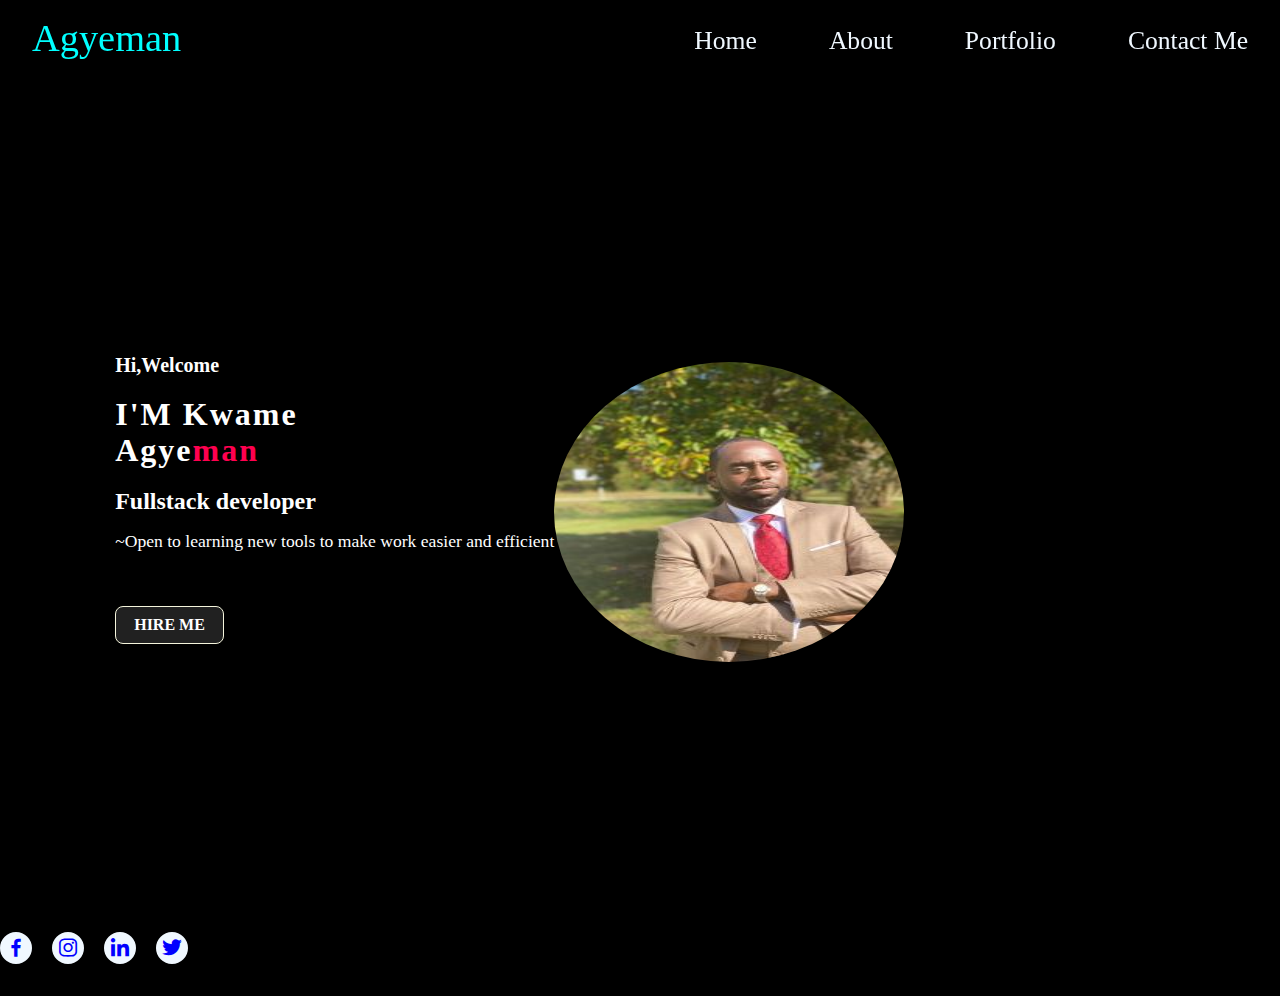
<file: index.html>
<!DOCTYPE html>
<html lang="en">
  <head>
    <meta charset="UTF-8" />
    <meta http-equiv="X-UA-Compatible" content="IE=edge" />
    <meta name="viewport" content="width=device-width, initial-scale=1.0" />
    <title>Document</title>
    <link rel="stylesheet" href="style.css" />
    <link
      href="https://unpkg.com/boxicons@2.1.4/css/boxicons.min.css"
      rel="stylesheet"
    />
  </head>
  <body>
    <header class="header">
      <span id="name">Agyeman</span>
      <nav class="nav-bar">
        <a href="/index.html">Home</a>
        <a href="/about.html">About</a>
        <a href="/portfolio.html">Portfolio</a>
        <a href="/contact.html">Contact Me</a>
      </nav>
    </header>
    <main>
      <section class="home" id="home">
        <div class="home-content">
          <h4>Hi,Welcome</h4>
          <h1>I'M Kwame<br />Agye<span>man</span></h1>
          <h3>Fullstack developer</h3>
          <p>~Open to learning new tools to make work easier and efficient</p>

          <a href="#">HIRE ME</a>
        </div>
        <div>
          <img src="assets/mypic2.jpg" alt="" />
        </div>
      </section>
    </main>
    <footer>
    <div class="social- media">
      <div class="item">
        <a href="https://facebook.com"><i class="bx bxl-facebook"></i></a>
        <a href="https://instagram.com"><i class="bx bxl-instagram"></i></a>
        <a href="https://linkedin.com"><i class="bx bxl-linkedin"></i></a>
        <a href="https://twitter.com"><i class="bx bxl-twitter"></i></a>
      </div>
    </div>
    </footer>
  </body>
</html>
</file>
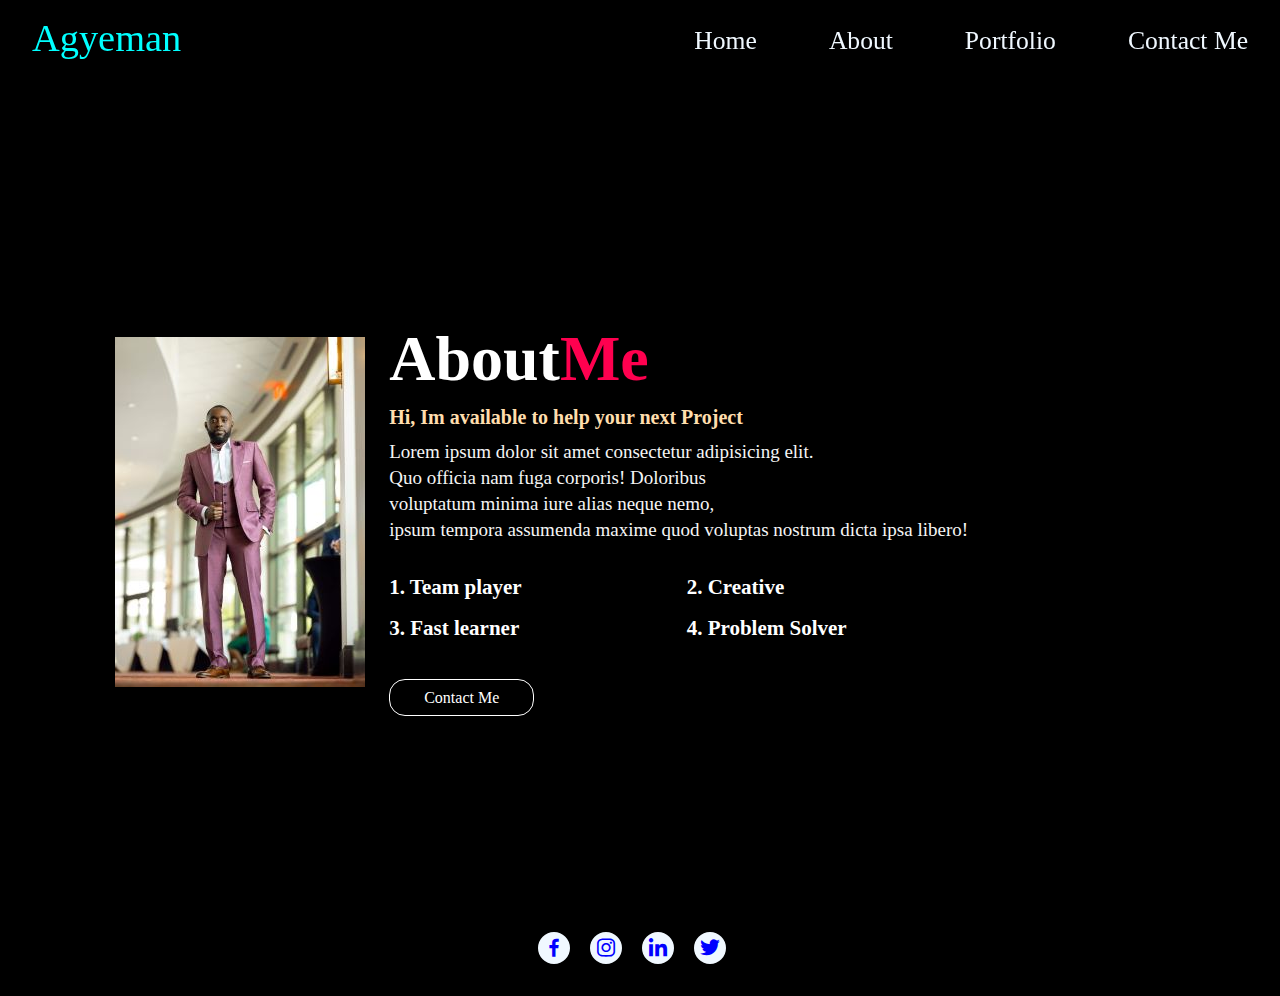
<file: about.html>
<!DOCTYPE html>
<html lang="en">
<head>
    <meta charset="UTF-8">
    <meta http-equiv="X-UA-Compatible" content="IE=edge">
    <meta name="viewport" content="width=device-width, initial-scale=1.0">
    <title>About</title>
    <link rel="stylesheet" href="style.css">
    <link href='https://unpkg.com/boxicons@2.1.4/css/boxicons.min.css' rel='stylesheet'>
</head>
<body>
    <header class="header">
        <span id="name">Agyeman</span>
        <nav class="nav-bar">
            <a href="index.html">Home</a>
            <a class="active" href="about.html">About</a>
            <a href="portfolio.html">Portfolio</a>
            <a href="/contact.html">Contact Me </a>
        </nav>

    </header>
    <main>
        <section class="about" id="about">
            <div class="about-img">
                <img src="assets/myprofilepics2.jpg" alt="" >
            </div>
            <div class="about-text">
                <h2>About<span>Me</span></h2>
                <h4>Hi, Im available to help your next Project</h4>
                <p>Lorem ipsum dolor sit amet consectetur adipisicing elit.<br> Quo officia nam fuga corporis! Doloribus<br> voluptatum minima iure alias neque nemo, <br>ipsum tempora assumenda maxime quod voluptas nostrum dicta ipsa libero!</p>

            <div class="about-gri">
                <div class="about-in">
                    <h5>1. Team player</h5>
 
                </div>
                <div class="about-in">
                    <h5>2. Creative</h5>
                </div>
                <div class="about-in">
                    <h5>3. Fast learner</h5>
                </div>
                <div class="about-in">
                    <h5>4. Problem Solver</h5>
                </div>
            </div>
                <a class="btn" href="#">Contact Me</a>
                
            </div>

        </section>
    </main>
    <footer>
        <div class="social-media">
            <div class="item">
              <a  href="https://facebook.com"><i class='bx bxl-facebook' ></i></a>
              <a  href="https://instagram.com"><i class='bx bxl-instagram' ></i></a>
              <a  href="https://linkedin.com"><i class='bx bxl-linkedin' ></i></a>
              <a  href="https://twitter.com"><i class='bx bxl-twitter' ></i></a>
            </div>
         </div>
        
    </footer>

    
</body>
</html>
</file>
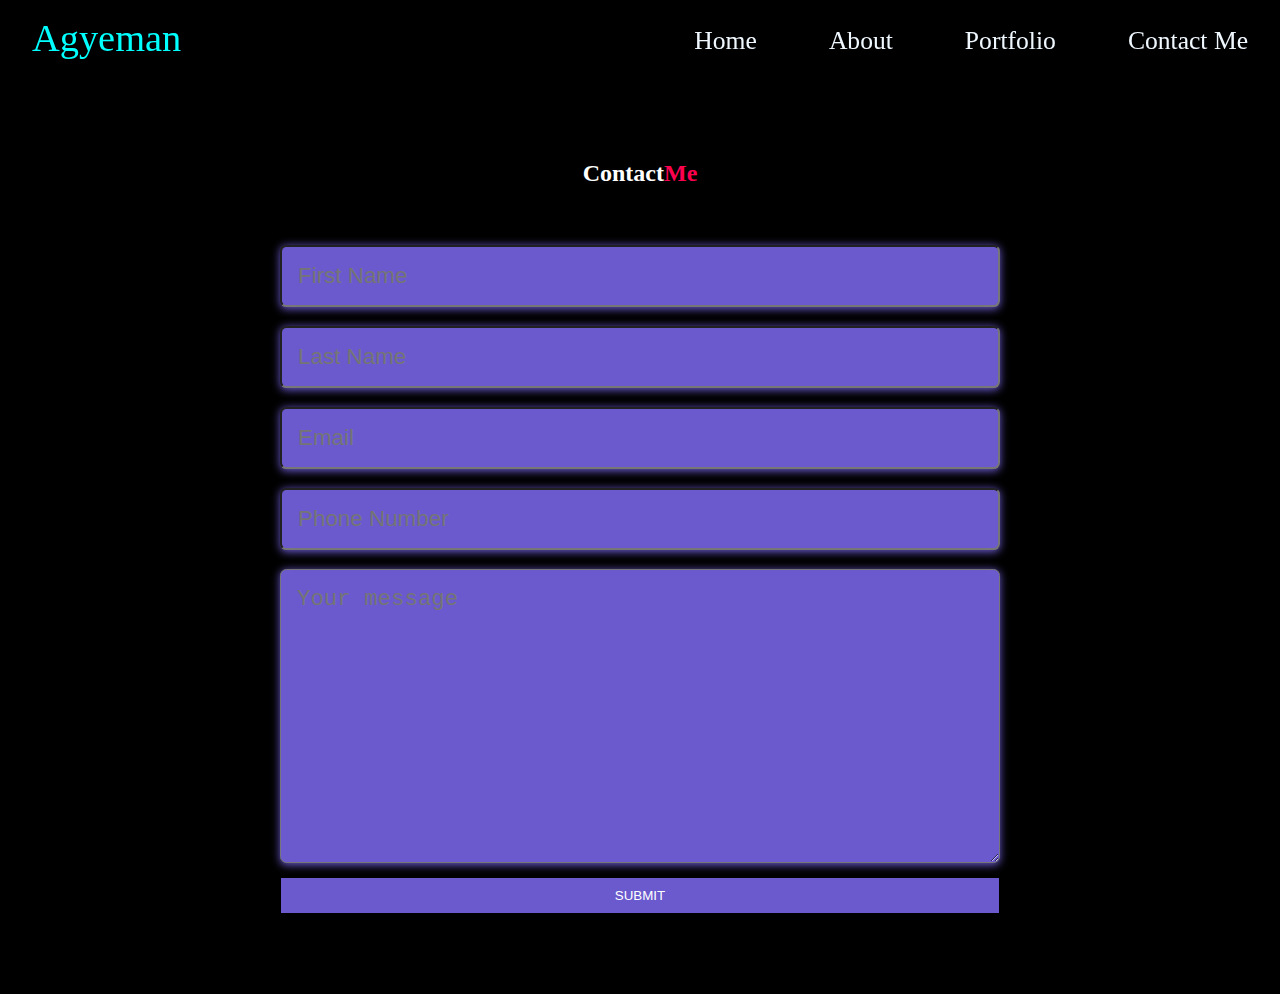
<file: contact.html>
<!DOCTYPE html>
<html lang="en">
  <head>
    <meta charset="UTF-8" />
    <meta http-equiv="X-UA-Compatible" content="IE=edge" />
    <meta name="viewport" content="width=device-width, initial-scale=1.0" />
    <title>Contact</title>
    <link rel="stylesheet" href="/style.css">
   
  </head>
  <body>
    <header class="header">
        <span id="name">Agyeman</span>
        <nav class="nav-bar">
          <a href="/index.html">Home</a>
          <a href="/about.html">About</a>
          <a href="/portfolio.html">Portfolio</a>
          <a href="/contact.html">Contact Me</a>
        </nav>
      </header>
    <main>
      <section class="form-wrapper">
        <h2 class="heading">Contact<span>Me</span></h2>
        <form id="form" action="/contact.html" method="POST">
          <div class="input-group">
            <!-- <label for="first name"
              ><i class="bx bxs-user"></i>First Name:</label
            > -->
            <input
              type="text"
              name="firstname"
              id="first name"
              class="First-Name"
              placeholder="First Name"
            />
            <!-- <label for="last name"><i class="bx bxs-user"></i>last Name:</label> -->
            <input
              type="text"
              name="lastname"
              id="last name"
              class="lastname"
              placeholder="Last Name"
            />
          </div>
          <div class="input-group">
            <!-- <label for=""><i class="bx bx-envelope"></i>Email Id:</label> -->
            <input
              type="email"
              name="emailid"
              id="email id"
              class="email"
              placeholder="Email"
            />
          </div>
          <div class="input-group">
            <!-- <label for="phonenumber"
              ><i class="bx bx-phone"></i>Phone No. :</label -->
            <!-- > -->
            <input
              type="text"
              name="phonenumber"
              id="phone number"
              class="phone"
              placeholder="Phone Number"
            />
          </div>
          
          <div>
            <!-- <label for="message">Your message:</label> -->
            <textarea
              name="message"
              id="message"
              cols="20"
              rows="10"
              class="messsage"
              placeholder="Your message"
            ></textarea>
          </div>
          <button id="submit" type="submit"><i class="bx bx-send"></i>SUBMIT</button>
        </form>
      </section>
    </main>
    <script src="/javascript.js"></script>
  </body>
</html>
</file>
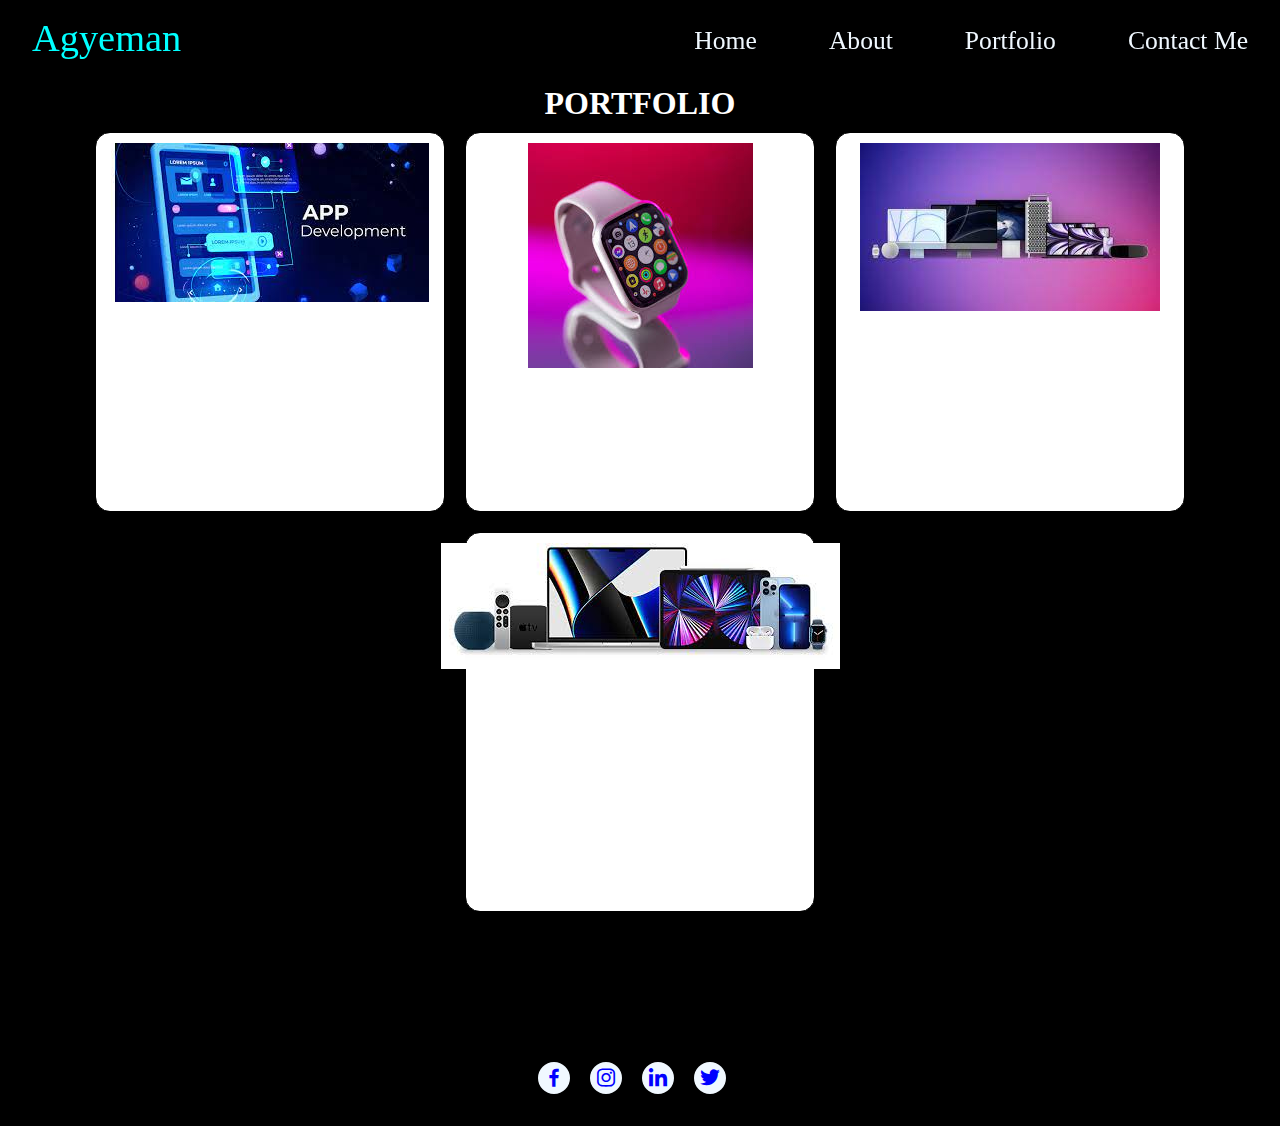
<file: portfolio.html>
<!DOCTYPE html>
<html lang="en">
<head>
    <meta charset="UTF-8">
    <meta http-equiv="X-UA-Compatible" content="IE=edge">
    <meta name="viewport" content="width=device-width, initial-scale=1.0">
    <title>Document</title>
    <link rel="stylesheet" href="style.css" />
    <link
      href="https://unpkg.com/boxicons@2.1.4/css/boxicons.min.css"
      rel="stylesheet"
    />
    
</head>
<body>
    <header class="header">
        <span id="name">Agyeman</span>
        <nav class="nav-bar">
          <a href="/index.html">Home</a>
          <a href="/about.html">About</a>
          <a href="/portfolio.html">Portfolio</a>
          <a href="/contact.html">Contact Me</a>
        </nav>
      </header>
      <main>
        <section id="portfolio">
            <h1 class="heading">PORTFOLIO</h1>
                
        <div class="portfolio-row">
                <div class="portfolio-box">
                    <img src="assets/mobileapp.jpg " alt="">
                    
                     <h2>Web Design</h2>
                     <p>Lorem ipsum dolor sit amet consectetur adipisicing elit. 
                      Cum sed, inventore animi dicta, nobis repudiandae, impedit laudantium laboriosam unde commodi alias aperiam.
                      Dolores itaque eligendi voluptatum esse non labore inventore est. </p>
                             
                </div>

               <div class="portfolio-box">
                  <img src="assets/apple.jpg" alt="">
                 <h2>Web Design</h2>
                 <p>Lorem ipsum dolor sit amet consectetur adipisicing elit.
                     Cum sed, inventore animi dicta, nobis repudiandae, impedit laudantium laboriosam unde commodi alias aperiam. 
                     Dolores itaque eligendi voluptatum esse non labore inventore!</p>
               </div>
    
                    
                
                <div class="portfolio-box">
                    <img src="assets/apple2.jpg" alt="">
                    <h2>Web Design</h2>
                    <p>Lorem ipsum dolor sit amet consectetur adipisicing elit.
                       Cum sed, inventore animi dicta, nobis repudiandae, impedit laudantium laboriosam unde commodi alias aperiam. 
                       Dolores itaque eligendi voluptatum esse non labore inventore!</p>
                            

                </div>
                
                        
                <div class="portfolio-box">
                    <img src="assets/apple3.jpg" alt="">
                    <h2>Web Design</h2>
                    <p>Lorem ipsum dolor sit amet consectetur adipisicing elit. 
                      Cum sed, inventore animi dicta, nobis repudiandae, impedit laudantium laboriosam unde commodi alias aperiam. Dolores itaque eligendi voluptatum esse non labore inventore!</p>
                </div>
        
                    
            

         </div>


        </section>
    </main>
    <footer>
        <div class="social-media">
            <div class="item">
              <a  href="https://facebook.com"><i class='bx bxl-facebook' ></i></a>
              <a  href="https://instagram.com"><i class='bx bxl-instagram' ></i></a>
              <a  href="https://linkedin.com"><i class='bx bxl-linkedin' ></i></a>
              <a  href="https://twitter.com"><i class='bx bxl-twitter' ></i></a>
            </div>
        
    </footer>

    
</body>
</html>

    
</body>
</html>
</file>
<file: style.css>
*{
    padding: 0;
    margin: 0;
    box-sizing: border-box;
}
body{
    background: black;
    color: white;
}
.header{
    position: fixed;
    top: 0;
    left: 0;
    width: 100%;
    font-size: 2rem;
    padding: 0.5em 1em;
    display: flex;
    justify-content: space-between;
    align-items: center;
    z-index: 100;
}

#name{
    font-size: 2.4rem;
    font-weight: 500;
    color: aqua;
    cursor: default;
}

.nav-bar a {
   font-size: 1.6rem;
   color: aliceblue; 
   margin-left: 4rem;
   position: relative;
   text-decoration: none;
}

.nav-bar ::after{
    content: '';
    width: 0;
    height: 2px;
    background: #ff004f;
    position: absolute;
    left: 0;
    bottom: -5px;
    transition: 0.5;
}
.nav-bar a:hover::after{
    width: 100%;
}
section{
    min-height: 100vh;
    padding: 10rem 9% 2rem;
}
.home{
    display: flex;
    justify-content: center;
    align-items: center;
    position: relative;
    height: 100vh;
    width: 100%;
    justify-content: flex-start;
    align-items: center;
    background-size: cover;
}

span{
    color: #ff004f;
}

.home img{
    border-radius: 50%;
    width: 350px;
    height: 300px;
}
.home-content h3{
    font-size: 24px;
    margin-bottom: 1rem;
    
}
.home-content h4{
    font-size: 20px;
}
.home-content h1{
    font-size: 2.0rem;
    font-weight: bold;
    letter-spacing: 2px;
    margin: 20px 0;
    line-height: 1.1;
}

.home-content p {
    font-size: 1.1rem;
    margin-bottom: 1.5rem;
}
.home-content a{
    background: #212121;
    text-decoration: none;
    padding: 9px 18px;
    color: #fff;
    display: inline-block;
    font-weight: bold;
    margin: 30px 0;
    border-radius: 0.5rem;
    border: 1px solid beige;
    transition: all .40s ease;

}
.home-content a:hover{
    transform: scale(1.01)translateY(-5px);
    background: transparent;
    color: aquamarine;
}
.social-media{
    display: flex;
    justify-content: center;
    align-items: center;
    
}

.item a {
    display: inline-flex; 
    text-decoration: none;
    align-items: center;
    justify-content:center ;
    height: 2rem;
    width: 2rem;
    background: transparent;
    border: 1rem solid aliceblue;
    color:blue;
    font-size: 1.5rem;
    margin: 2rem 1.0rem 2rem 0;
    border-radius: 50%;
    position: relative;
    
    
}

/* about page styling */
.about{
    display: flex;
    grid-template-columns: repeat(2,1fr);
    align-items: center;
    gap: 1.5rem;
    
}
.about-text h4{
    margin: 10px 0;
    color: navajowhite;
    font-size: 20px;
    font-weight: 600;
}
.about-text h2 {
    font-size: 4rem;
}
.about-text p{
    color: whitesmoke;
    font-size:19px ;
    line-height: 26px;
    margin-bottom: 2rem;
}
.about-gri{
    display: grid;
    grid-template-columns: repeat(auto-fit,minmax(250px,auto));
    gap: 1rem;
    margin-bottom: 3rem;
}
.about-in h5{
    font-size: 21px;
    font-weight: 600;
}
.about-img img{
    height: auto;
    width: 100;
    max-width: 460px;
}

.btn {
    padding: 9px 34px;
    background-color: transparent;
    border-radius: 16px;
    text-decoration: none;
    border: 1px solid white;
    color: white;
    outline: none;
    transition: .7s ease;
}
/* Portfolio section styling */

#portfolio{
    display: flex;
    flex-direction: column;
    padding:20px;
    margin: 65px;
}

.btn:hover {
    cursor: pointer;
    background-color: white;
    color: black;
    box-shadow:0 0 5px white ;
    font-weight: bold;
}

.heading{
    text-align: center;
}
.portfolio-row {
    display: flex;
    justify-content: space-around;
    flex-wrap: wrap;
    box-sizing: border-box;
}
.portfolio-box {
    display: flex;
    flex-direction: column;
    align-items: center;
    width: 350px;
    height: 380px;
    border: 1px solid black;
    margin: 10px;
    align-items: center;
    text-align: justify;
    padding: 10px;
    border-radius: 15px;
    background: linear-gradient(to top, rgb(255,45,45) 50%, white 50%);
    background-size:100% 200% ;
    transition:all .8s ;
}
.portfolio-box:hover {
    background-position:left bottom;
    color: white;
    border: none;
    box-shadow: 0 0 20px rgb(255,45,45);

}

.box img {
    height: 100px;
    width: 80px;
    background-color: white;
    padding: 10px;
}

/* contact me styling section */


.form-wrapper h2 {
    margin-bottom: 3rem;
}

.form-wrapper form {
    max-width: 45rem;
    margin: 1rem auto;
    text-align: center;
    margin-bottom: 3rem;
}

.form-wrapper form .input-group {
    display: flex;
    justify-content: space-between;
    flex-wrap: wrap;
}

.form-wrapper form .input-group input,
.form-wrapper form textarea {
    width: 100%;
    padding: 1.0rem;
    font-size: 1.4rem;
    color: white;
    background: slateblue;
    border-radius: .4rem;
    margin: .6rem 0;
    box-shadow: 0 0.1rem 0.5rem slateblue;

} 

#submit {
    padding: 10px 0;
    color: white;
    background: slateblue;
    width: 100%;
    cursor: pointer;
    border: 1px solid black;
}
</file>
